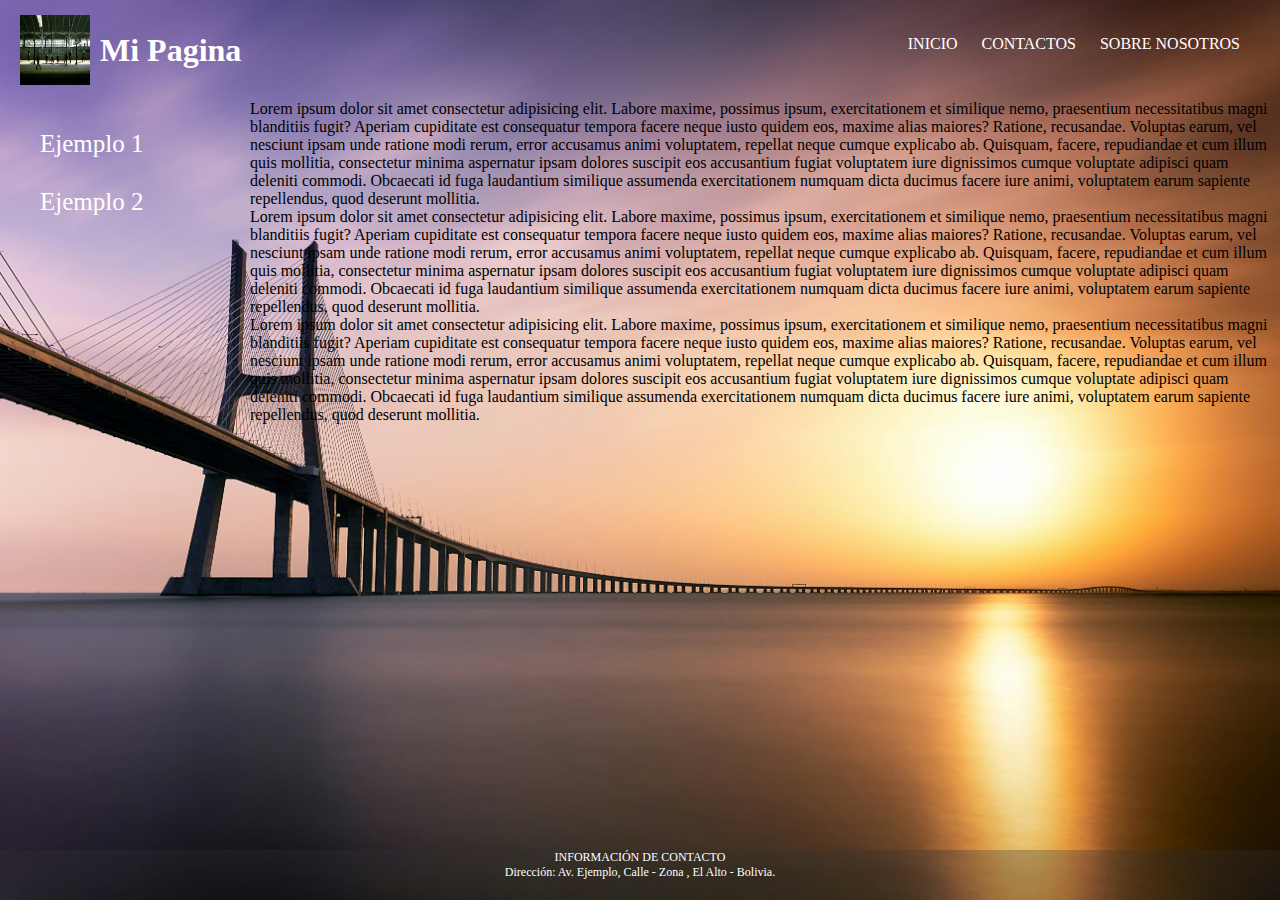
<file: index.html>
<!DOCTYPE html>
<html lang="en">

<head>
    <meta charset="UTF-8">
    <meta name="viewport" content="width=device-width, initial-scale=1.0">
    <title>Ejemplo 3</title>
    <link rel="stylesheet" href="EstilosEjemplo3.css">
    
</head>

<body class="grid-container">
    <header class="header">
        <div class="logo-container">
            <img src="logo.jpg" style="width:70px;height:70px;">
            <h1>Mi Pagina</h1>
        </div>
        <nav>
            <ul>
                <li><a href="ejemplo3_1.html">INICIO</a></li>
                <li><a href="#">CONTACTOS</a></li>
                <li><a href="#">SOBRE NOSOTROS</a></li>
            </ul>
        </nav>
    </header>
    <aside class="aside">
        <ul class="colum">
            <li><a href="ejemplo1.html">Ejemplo 1</a></li>
            <li><a href="ejemplo2.html">Ejemplo 2</a></li>
        </ul>
    </aside>
    <article class="article">
        <p>Lorem ipsum dolor sit amet consectetur adipisicing elit. Labore maxime, possimus ipsum, exercitationem et
            similique nemo, praesentium necessitatibus magni blanditiis fugit? Aperiam cupiditate est consequatur
            tempora facere neque iusto quidem eos, maxime alias maiores? Ratione, recusandae. Voluptas earum, vel
            nesciunt ipsam unde ratione modi rerum, error accusamus animi voluptatem, repellat neque cumque explicabo
            ab. Quisquam, facere, repudiandae et cum illum quis mollitia, consectetur minima aspernatur ipsam dolores
            suscipit eos accusantium fugiat voluptatem iure dignissimos cumque voluptate adipisci quam deleniti commodi.
            Obcaecati id fuga laudantium similique assumenda exercitationem numquam dicta ducimus facere iure animi,
            voluptatem earum sapiente repellendus, quod deserunt mollitia.
        </p>
        <p>Lorem ipsum dolor sit amet consectetur adipisicing elit. Labore maxime, possimus ipsum, exercitationem et
            similique nemo, praesentium necessitatibus magni blanditiis fugit? Aperiam cupiditate est consequatur
            tempora facere neque iusto quidem eos, maxime alias maiores? Ratione, recusandae. Voluptas earum, vel
            nesciunt ipsam unde ratione modi rerum, error accusamus animi voluptatem, repellat neque cumque explicabo
            ab. Quisquam, facere, repudiandae et cum illum quis mollitia, consectetur minima aspernatur ipsam dolores
            suscipit eos accusantium fugiat voluptatem iure dignissimos cumque voluptate adipisci quam deleniti commodi.
            Obcaecati id fuga laudantium similique assumenda exercitationem numquam dicta ducimus facere iure animi,
            voluptatem earum sapiente repellendus, quod deserunt mollitia.
        </p>
        <p>Lorem ipsum dolor sit amet consectetur adipisicing elit. Labore maxime, possimus ipsum, exercitationem et
            similique nemo, praesentium necessitatibus magni blanditiis fugit? Aperiam cupiditate est consequatur
            tempora facere neque iusto quidem eos, maxime alias maiores? Ratione, recusandae. Voluptas earum, vel
            nesciunt ipsam unde ratione modi rerum, error accusamus animi voluptatem, repellat neque cumque explicabo
            ab. Quisquam, facere, repudiandae et cum illum quis mollitia, consectetur minima aspernatur ipsam dolores
            suscipit eos accusantium fugiat voluptatem iure dignissimos cumque voluptate adipisci quam deleniti commodi.
            Obcaecati id fuga laudantium similique assumenda exercitationem numquam dicta ducimus facere iure animi,
            voluptatem earum sapiente repellendus, quod deserunt mollitia.
        </p>
    </article>
    <footer class="footer">
        <p>INFORMACIÓN DE CONTACTO</p>
        <p>Dirección: Av. Ejemplo, Calle - Zona , El Alto - Bolivia.</p>

    </footer>

</body>

</html>
</file>
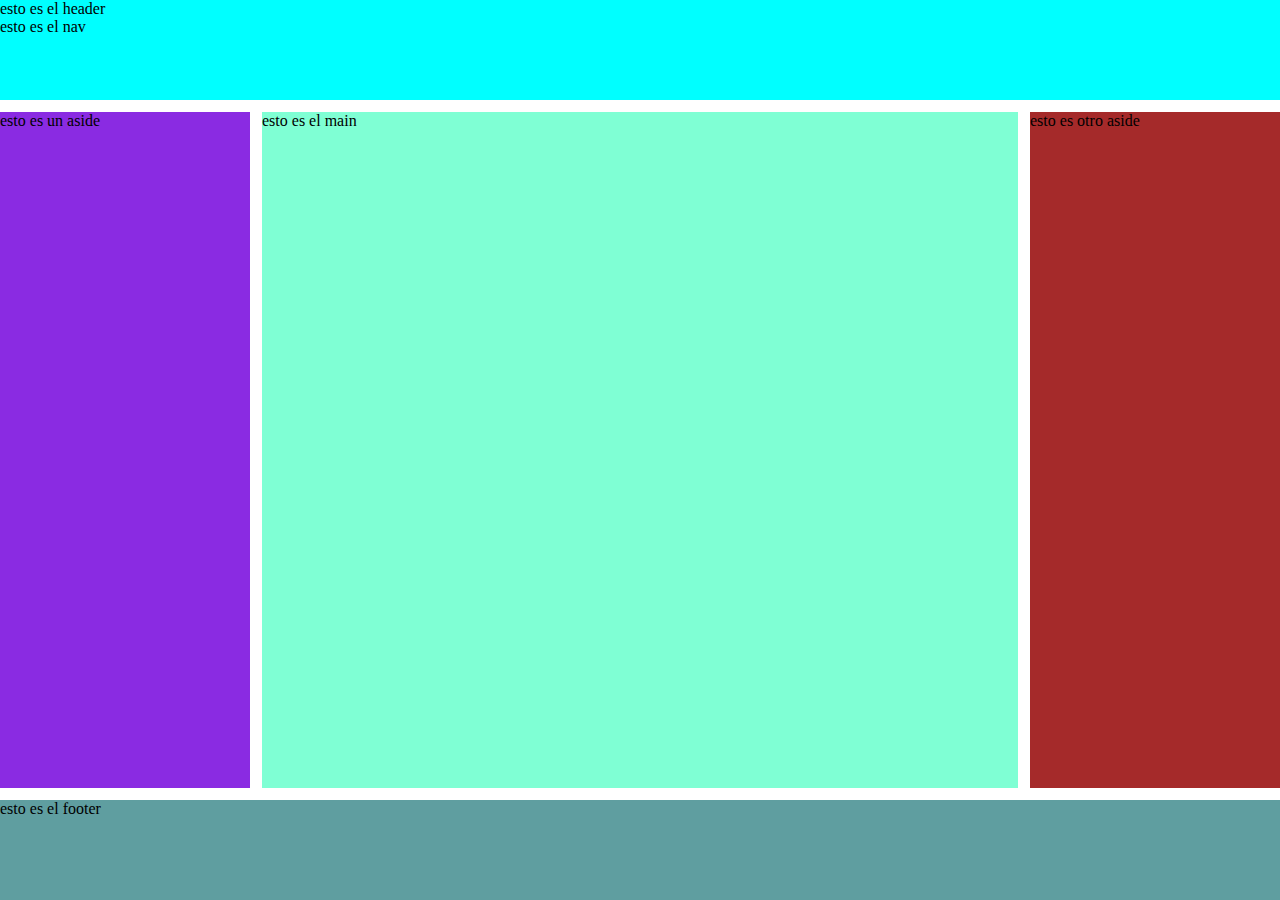
<file: ejemplo1.html>
<!DOCTYPE html>
<html lang="en">
<head>
    <meta charset="UTF-8">
    <meta name="viewport" content="width=device-width, initial-scale=1.0">
    <title>Ejemplo 1</title>
    <link rel="stylesheet" href="EstilosEjemplo1.css">
</head>
<body class="grid-container">
    <header class="header">esto es el header
        <nav> esto es el nav</nav>
    </header>
    <aside class="aside">esto es un aside</aside>
    <article class="article">esto es el main</article> 
    <aside class="aside2">esto es otro aside</aside>
    <footer class="footer">esto es el footer</footer>

</body>
</html>
</file>
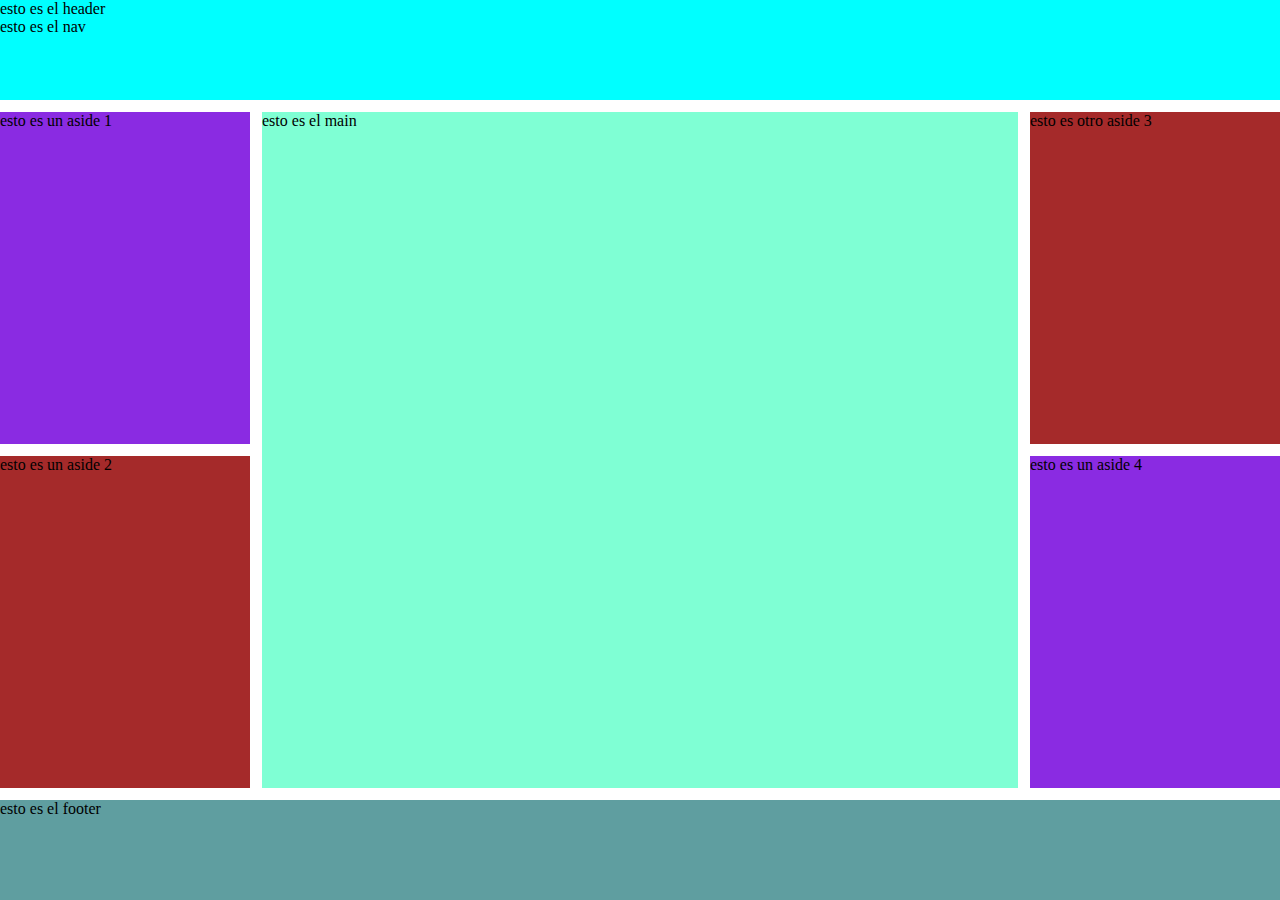
<file: ejemplo2.html>
<!DOCTYPE html>
<html lang="en">

<head>
    <meta charset="UTF-8">
    <meta name="viewport" content="width=device-width, initial-scale=1.0">
    <title>Ejemplo2</title>
    <link rel="stylesheet" href="estilosEjemplo2.css">
</head>

<body class="grid-container">
    <header class="header">esto es el header
        <nav> esto es el nav</nav>
    </header>
    <aside class="aside1">esto es un aside 1</aside>
    <aside class="aside2">esto es un aside 2</aside>
    <article class="article">esto es el main</article>
    <aside class="aside3">esto es otro aside 3</aside>
    <aside class="aside4">esto es un aside 4</aside>
    <footer class="footer">esto es el footer</footer>
</body>

</html>
</file>
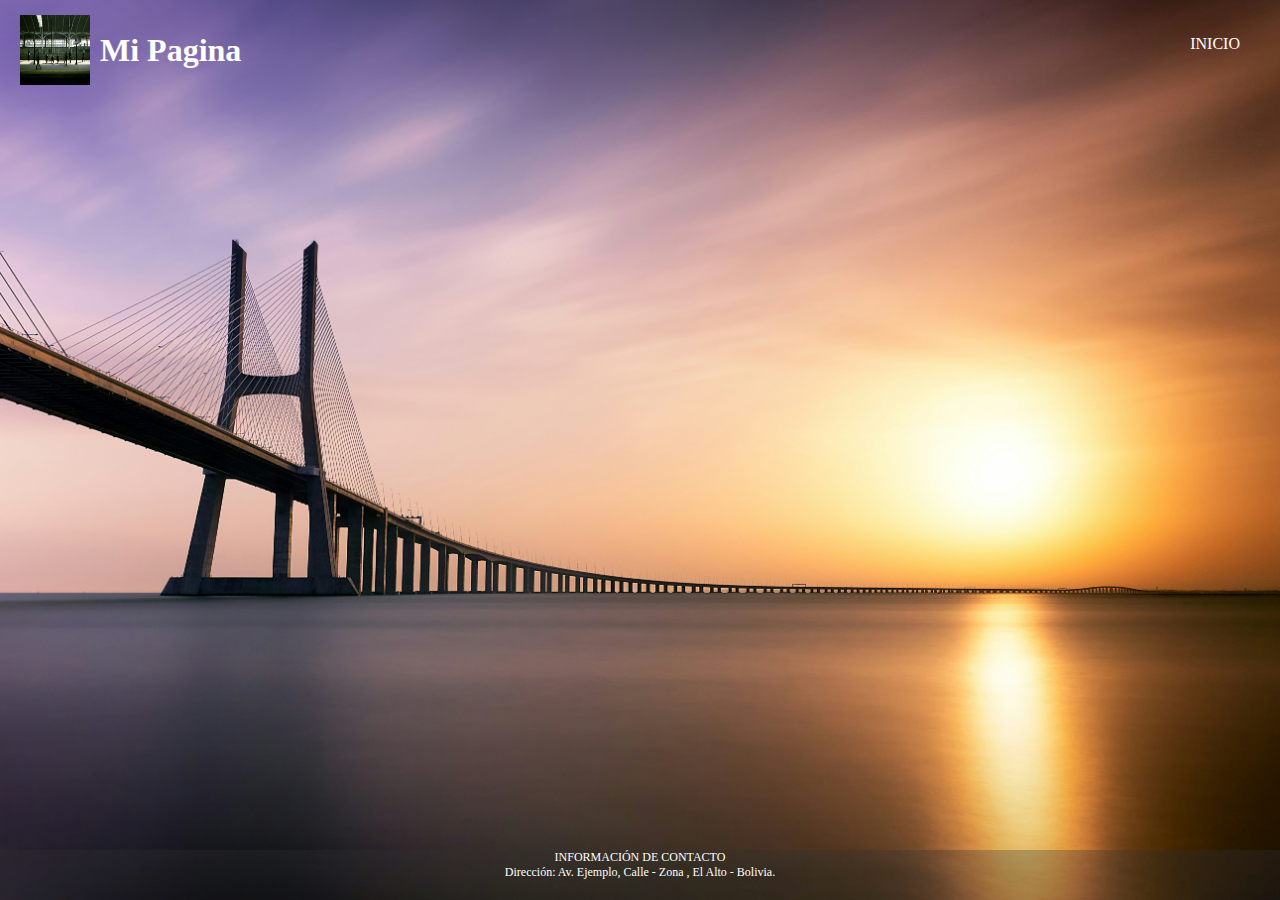
<file: ejemplo3_1.html>
<!DOCTYPE html>
<html lang="en">

<head>
    <meta charset="UTF-8">
    <meta name="viewport" content="width=device-width, initial-scale=1.0">
    <title>Ejemplo 3.1</title>
    <link rel="stylesheet" href="EstilosEjemplo3.css">
</head>

<body class="grid-container">
    <header class="header">
        <div class="logo-container">
            <img src="logo.jpg" style="width:70px;height:70px;">
            <h1>Mi Pagina</h1>
        </div>
        <nav>
            <ul>
                <li><a href="index.html">INICIO</a></li>
            </ul>
        </nav>
    </header>
    <aside class="aside">
    </aside>
    <article class="article">
        
    </article>
    <footer class="footer">
        <p>INFORMACIÓN DE CONTACTO</p>
        <p>Dirección: Av. Ejemplo, Calle - Zona , El Alto - Bolivia.</p>

    </footer>

</body>

</html>
</file>
<file: EstilosEjemplo3.css>
* {
    /*selector universal, quita el margin y el padding de toda la pagina*/
    margin: 0;
    padding: 0;
}

body {
    min-height: 100vh;/*ocupa el 100% de la pantaña del navegador*/
    background-image: url('fondo.jpg');
    margin: 0;
    background-size: cover;
    background-position: center;
    background-repeat: no-repeat;
    background-attachment: fixed;

}

.grid-container {
    display: grid;/*el display es como se muestra en el navegador, el grid es una forma de maquetacion para ordenar los elementos de la pagina*/
    grid-template:/*trabaja en la dispocicion de los elementos, nececita de las areas para poder realizar la maquetacion*/
        "header header" 100px/*define la altura de la primera fila*/
        "aside article" auto/*auto se refiere que ocupe la toda la altura sobrante*/
        "footer footer" 50px/ /*con la barra inclinada "/" le damos a enterder que ahora trabajaremos con el tamaño de las columnas */
        250px auto
    ;

}

.header {
    grid-area: header;/*definimos el nombre de la area, puede tener cualquier nombre*/
    display: flex;
    background-color: transparent;
    justify-content: space-between;
}
.logo-container{
    padding: 15px 20px;
    display: flex;
    align-items: center; 
}
.logo-container img{
    margin-right: 10px;
}
h1{
    font-family:serif;
    color: white;
}

.aside {
    grid-area: aside;
    background-color:transparent;
}

.article {
    grid-area: article;
    background-color: transparent;
}

footer {
    grid-area: footer;
    background-color: rgba(51, 51, 51, 0.3);
    color: #ffffff;
    text-align: center;
    font-size: 12px;
    left: center;
    width: 100%;
}

nav {
    text-align: right;
    align-items: center;
    padding: 35px 20px;
}

nav ul li {
    display: inline;/* Hace que los elementos se muestren en línea */
    margin-right: 20px;
}

nav ul li a {
    color: white;
    text-decoration: none;
}

a:hover {
    color: aqua;
}

aside ul li {
    margin-left: 40px;
    margin-top: 30px;
    display:block;
    margin-right: 20px;
}

aside ul li a {
    color: white;
    text-decoration: none;
    font-size: 25px;
}
</file>
<file: EstilosEjemplo1.css>
*{/*selector universal, quita el margin y el padding de toda la pagina*/
    margin: 0;
    padding: 0;
}
body{
    min-height: 100vh;/*ocupa el 100% de la pantaña del navegador*/
}
.grid-container{
    display: grid;/*el display es como se muestra en el navegador, el grid es una forma de maquetacion para ordenar los elementos de la pagina*/
    gap: 12px;/*es un espacio quen hay entre cada elemento interno de la clase grid-container*/
    grid-template:/*trabaja en la dispocicion de los elementos, nececita de las areas para poder realizar la maquetacion*/
    "header header header" 100px /*define la altura de la primera fila*/
    "aside article aside2" auto /*auto se refiere que ocupe la toda la altura sobrante*/
    "footer footer footer" 100px/ 
    /*con la barra inclinada "/" le damos a enterder que ahora trabajaremos con el tamaño de las columnas */
    250px auto 250px
    ;
    .header{
        grid-area: header;/*definimos el nombre de la area, puede tener cualquier nombre*/
        background-color: aqua;
    } 
    .aside{
        grid-area: aside;
        background-color: blueviolet;
    }
    .article{
        grid-area: article;
        background-color: aquamarine;
    }
    .aside2{
        grid-area: aside2;
        background-color: brown;
    }
    .footer{
        grid-area: footer;
        background-color: cadetblue;
    }
}
</file>
<file: estilosEjemplo2.css>
*{/*selector universal, quita el margin y el padding de toda la pagina*/
    margin: 0;
    padding: 0;
}
body{
    min-height: 100vh;/*ocupa el 100% de la pantaña del navegador*/
}
.grid-container{
    display: grid;/*el display es como se muestra en el navegador, el grid es una forma de maquetacion para ordenar los elementos de la pagina*/
    gap: 12px;/*es un espacio quen hay entre cada elemento interno de la clase grid-container*/
    grid-template:/*trabaja en la dispocicion de los elementos, nececita de las areas para poder realizar la maquetacion*/
    "header header header" 100px /*define la altura de la primera fila*/
    "aside1 article aside3" auto /*auto se refiere que ocupe la toda la altura sobrante*/
    "aside2 article aside4" auto
    "footer footer footer" 100px/ 
    /*con la barra inclinada "/" le damos a enterder que ahora trabajaremos con el tamaño de las columnas */
    250px auto 250px
    ;
    .header{
        grid-area: header;/*definimos el nombre de la area, puede tener cualquier nombre*/
        background-color: aqua;
    } 
    .aside1{
        grid-area: aside1;
        background-color: blueviolet;
    }
    .aside2{
        grid-area: aside2;
        background-color:brown;
    }
    .article{
        grid-area: article;
        background-color: aquamarine;
    }
    .aside3{
        grid-area: aside3;
        background-color: brown;
    }
    .aside4{
        grid-area: aside4;
        background-color: blueviolet;
    }
    .footer{
        grid-area: footer;
        background-color: cadetblue;
    }
}
</file>
